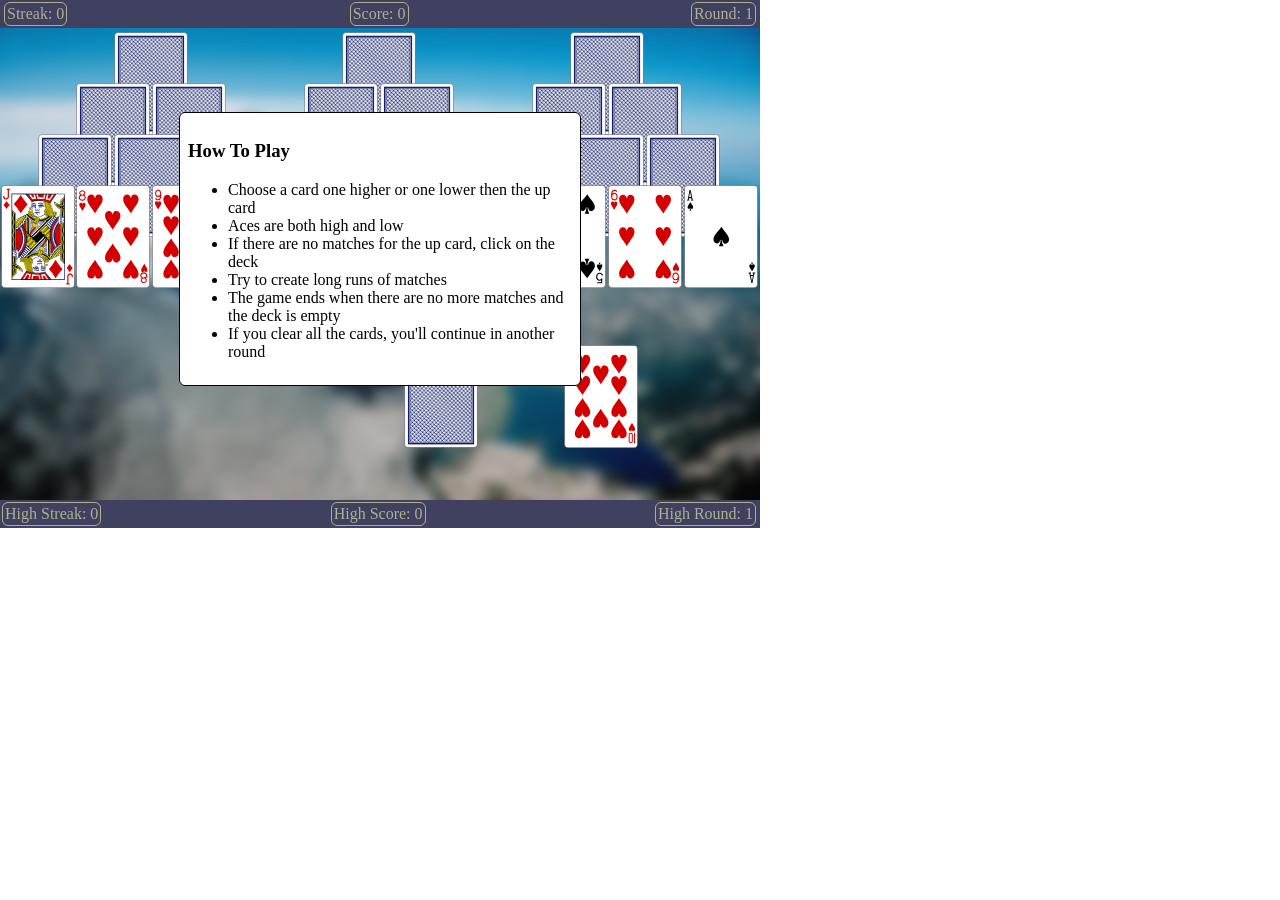
<file: index.html>
<!DOCTYPE HTML PUBLIC "-//IETF//DTD HTML//EN">
<html>
  <head>
    <title>Triple Peaks</title>
    <meta name="viewport" content="width=760">
    <script src="http://code.jquery.com/jquery-1.10.1.min.js"></script>
    <script src="cards.js" type="text/javascript"></script>
    <script src="triple_peaks.js" type="text/javascript"></script>
    <link rel="stylesheet" type="text/css" href="cards.css"/>
    <link rel="stylesheet" type="text/css" href="triple_peaks.css"/>
  </head>
  <body>
    <script type="text/javascript">
        var game = new Game();
        game.start();
    </script>
  </body>
</html>
</file>
<file: cards.css>
.card {
    width: 74px;
}

.card img {
    width: 100%;
    height: auto;
}

.card.flipToEdge {
    -webkit-transition:all 0.25s ease-in-out;
    -webkit-perspective: 800px;
    -webkit-perspective-origin: 50% 100px;
    -webkit-transform: rotateY(90deg);
    z-index: 10;
}

.card.flipFromEdge {
    -webkit-transition:all 0.25s ease-in-out;
    -webkit-perspective: 800px;
    -webkit-perspective-origin: 50% 100px;
    -webkit-transform: rotateY(0deg);
    z-index: 10;
}
</file>
<file: triple_peaks.css>
body {
    background: no-repeat url(Three_Sisters.jpg);
    padding: 0;
    margin: 0;
}

.streak {
    float: left;
    max-height: 24px;
    padding: 2px;
    margin-left: 2px;
    border: 1px solid;
    border-radius: 6px;
    color: #b0b090;
}

.streak span:before {
    content: 'Streak: '
}

.score {
    display: inline-block;
    max-height: 24px;
    padding: 2px;
    border: 1px solid;
    border-radius: 6px;
    color: #b0b090;
}

.score span:before {
    content: 'Score: '
}

.round {
    float: right;
    max-height: 24px;
    padding: 2px;
    margin-right: 2px;
    border: 1px solid;
    border-radius: 6px;
    color: #b0b090;
}

.round span:before {
    content: 'Round: '
}

.message_container {
    position: absolute;
    display: table;
    top: 0px;
    left: 0px;
    width: 760px;
    height: 498px;
    z-index: 10;
}

.message_container > div {
    display: table-cell;
    vertical-align: middle;
    text-align: center;
}

.game_over {
    display: inline-block;
    padding: 8px;
    line-height: 64px;
    font-size: 58px;
    border: 1px solid black;
    border-radius: 6px;
    background-color: white;
    cursor: default;
}

.message {
    display: inline-block;
    padding: 8px;
    border: 1px solid black;
    border-radius: 6px;
    background-color: white;
    cursor: default;
    text-align: left;
    min-width: 160px;
    max-width: 384px;
}

.round_score {
    min-width: 64px;
    float: right;
    text-align: right;
}

.score_bubble {
    position: absolute;
    width: 48px;
    height: 48px;
    line-height: 48px;
    border: 1px solid black;
    border-radius: 24px;
    background-color: rgba(192, 192, 192, 0.65);
    text-align: center;
    z-index: 900;
}

.bonus_bubble {
    background-color: rgba(192, 192, 0, 0.75);
}

.high_streak {
    float: left;
    max-height: 24px;
    padding: 2px;
    border: 1px solid;
    border-radius: 6px;
    color: #b0b090;
}

.high_streak span:before {
    content: 'High Streak: ';
    white-space: nowrap;
}

.high_score {
    display: inline-block;
    max-height: 24px;
    padding: 2px;
    border: 1px solid;
    border-radius: 6px;
    color: #b0b090;
}

.high_score span:before {
    content: 'High Score: ';
    white-space: nowrap;
}

.high_round {
    float: right;
    max-height: 24px;
    padding: 2px;
    margin-right: 2px;
    border: 1px solid;
    border-radius: 6px;
    color: #b0b090;
}

.high_round span:before {
    content: 'High Round: ';
    white-space: nowrap;
}

.score_box {
    text-align: center;
    background-color: #404060;
    padding: 2px;
    width: 756px;
}
</file>
